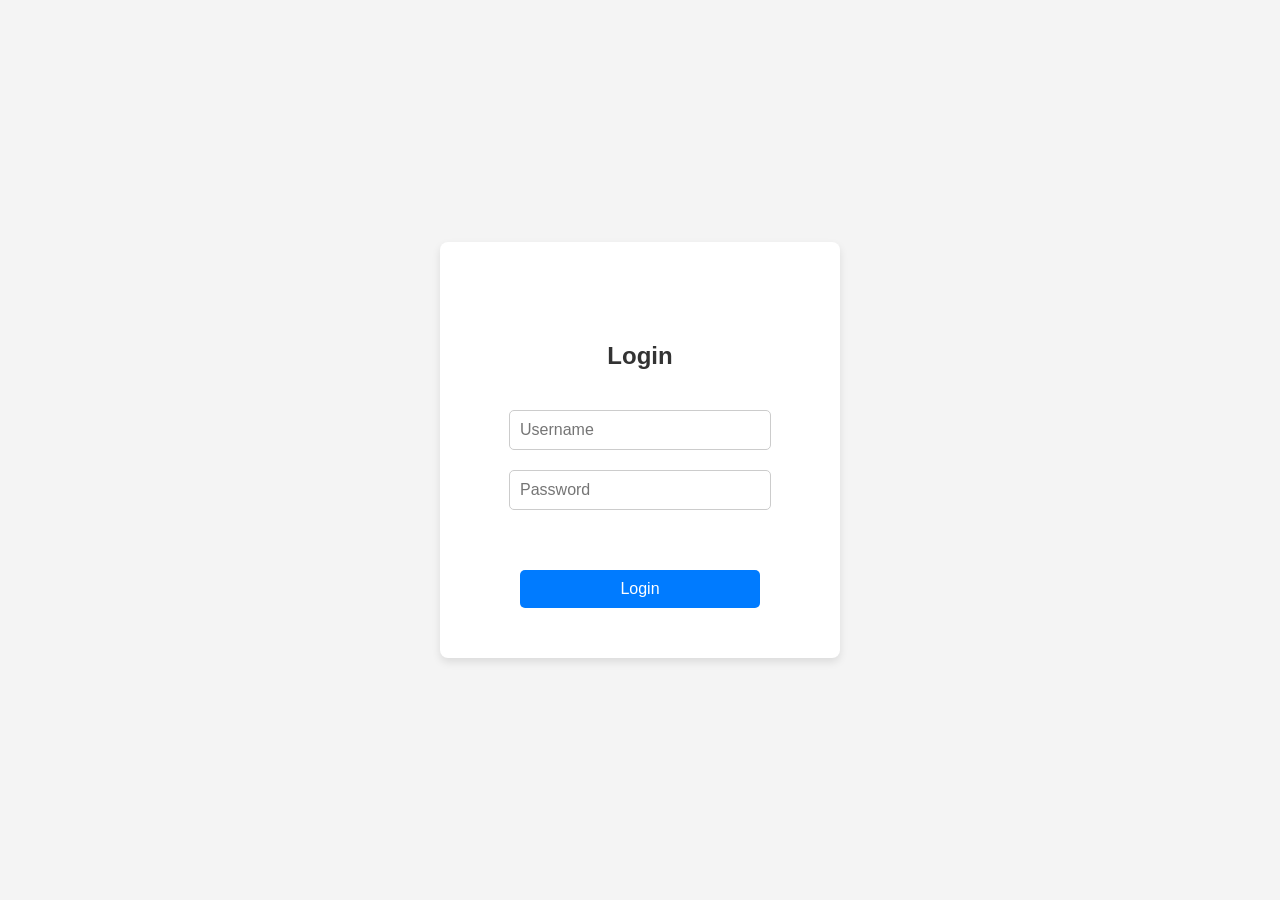
<file: templates/login.html>
<!DOCTYPE html>
<html lang="en">
<head>
    <meta charset="UTF-8">
    <meta name="viewport" content="width=device-width, initial-scale=1.0">
    <title>Login</title>
    <style>
      
        body {
            font-family: Arial, sans-serif;
            background-color: #f4f4f4;
            display: flex;
            justify-content: center;
            align-items: center;
            height: 100vh;
            margin: 0;
        }

        .login-container {
            background: white;
            padding: 50px;
            border-radius: 8px;
            box-shadow: 0px 4px 8px rgba(0, 0, 0, 0.1);
            text-align: center;
            width: 300px;
        }

        h2 {
            margin-bottom: 30px;
            margin-top: 50px;
            color: #333;
        }

        input {
            width: 80%;
            padding: 10px;
            margin: 10px 0;
            border: 1px solid #ccc;
            border-radius: 5px;
            font-size: 16px;
        }

        button {
            width: 80%;
            background-color: #007bff;
            color: white;
            padding: 10px;
            border: none;
            border-radius: 5px;
            font-size: 16px;
            cursor: pointer;
            margin-top: 50px;
        }
    
    </style>
</head>
<body>
    <div class="login-container">
        <h2>Login</h2>
        <form method="POST">
            <input type="text" name="username" placeholder="Username" required>
            <input type="password" name="password" placeholder="Password" required>
            <button type="submit">Login</button>
        </form>
    </div>
</body>
</html>
</file>
